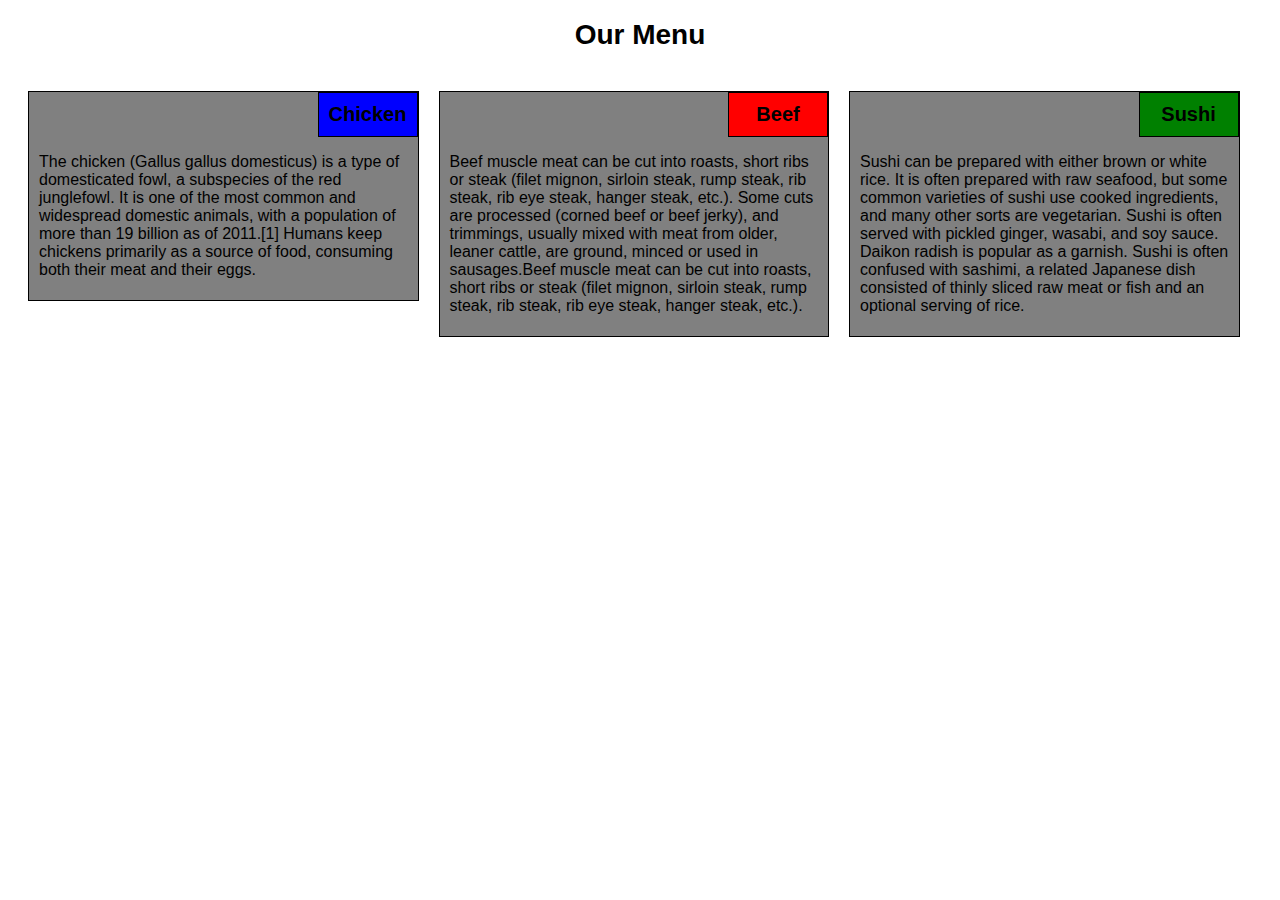
<file: week-2/index.html>
<!doctype html>
<html>
  <head>
    <meta charset="utf-8">
    <meta name="viewport" content="width=device-width, initial-scale=1">
    <title>Module_2</title>
    <link rel="stylesheet" href="css/style.css">
  </head>
  <body>
   <h1>Our Menu</h1>
   <div class="row">
     <div class="col-lg-4 col-md-6 col-sm-12">
       <div class="section">
   <h2 id="chicken" class="title">Chicken</h2>
      <p class="detail">
           The chicken (Gallus gallus domesticus) is a type of domesticated fowl, a subspecies of the red junglefowl. It is one of the most common and widespread domestic animals, with a population of more than 19 billion as of 2011.[1] Humans keep chickens primarily as a source of food, consuming both their meat and their eggs.
        </p>
        </div>
        </div>
     <div class="col-lg-4 col-md-6 col-sm-12">
     <div class="section">
     <h2 id="beef" class="title">Beef</h2>
     <p class="detail">
            Beef muscle meat can be cut into roasts, short ribs or steak (filet mignon, sirloin steak, rump steak, rib steak, rib eye steak, hanger steak, etc.). Some cuts are processed (corned beef or beef jerky), and trimmings, usually mixed with meat from older, leaner cattle, are ground, minced or used in sausages.Beef muscle meat can be cut into roasts, short ribs or steak (filet mignon, sirloin steak, rump steak, rib steak, rib eye steak, hanger steak, etc.). 
          </p>
          </div>
           </div>
 <div class="col-lg-4 col-md-6 col-sm-12">
    <div class="section">
      <h2 id="sushi" class="title">Sushi</h2>
    <p class="detail">
     
          Sushi can be prepared with either brown or white rice. It is often prepared with raw seafood, but some common varieties of sushi use cooked ingredients, and many other sorts are vegetarian. Sushi is often served with pickled ginger, wasabi, and soy sauce. Daikon radish is popular as a garnish.

Sushi is often confused with sashimi, a related Japanese dish consisted of thinly sliced raw meat or fish and an optional serving of rice.
       </p>
      </div>
   </div>
    </div>
  </body>
</html>
</file>
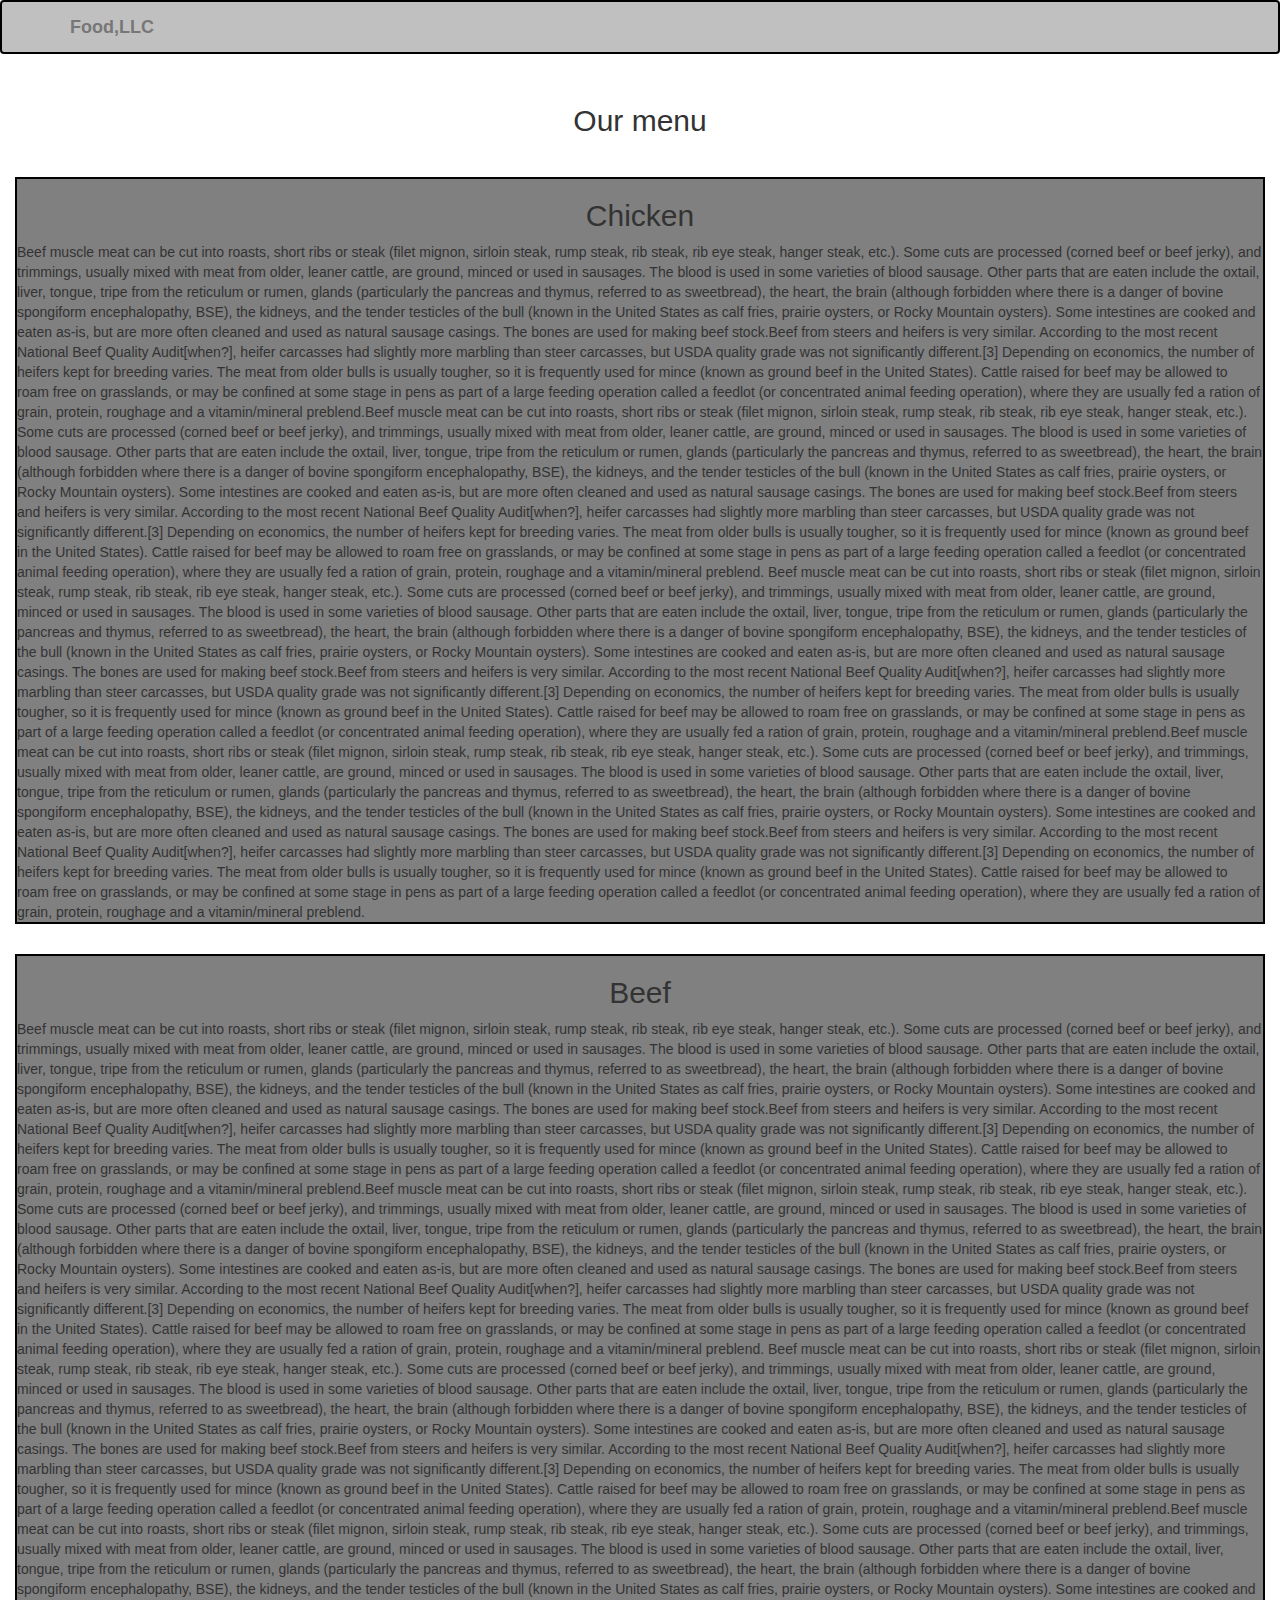
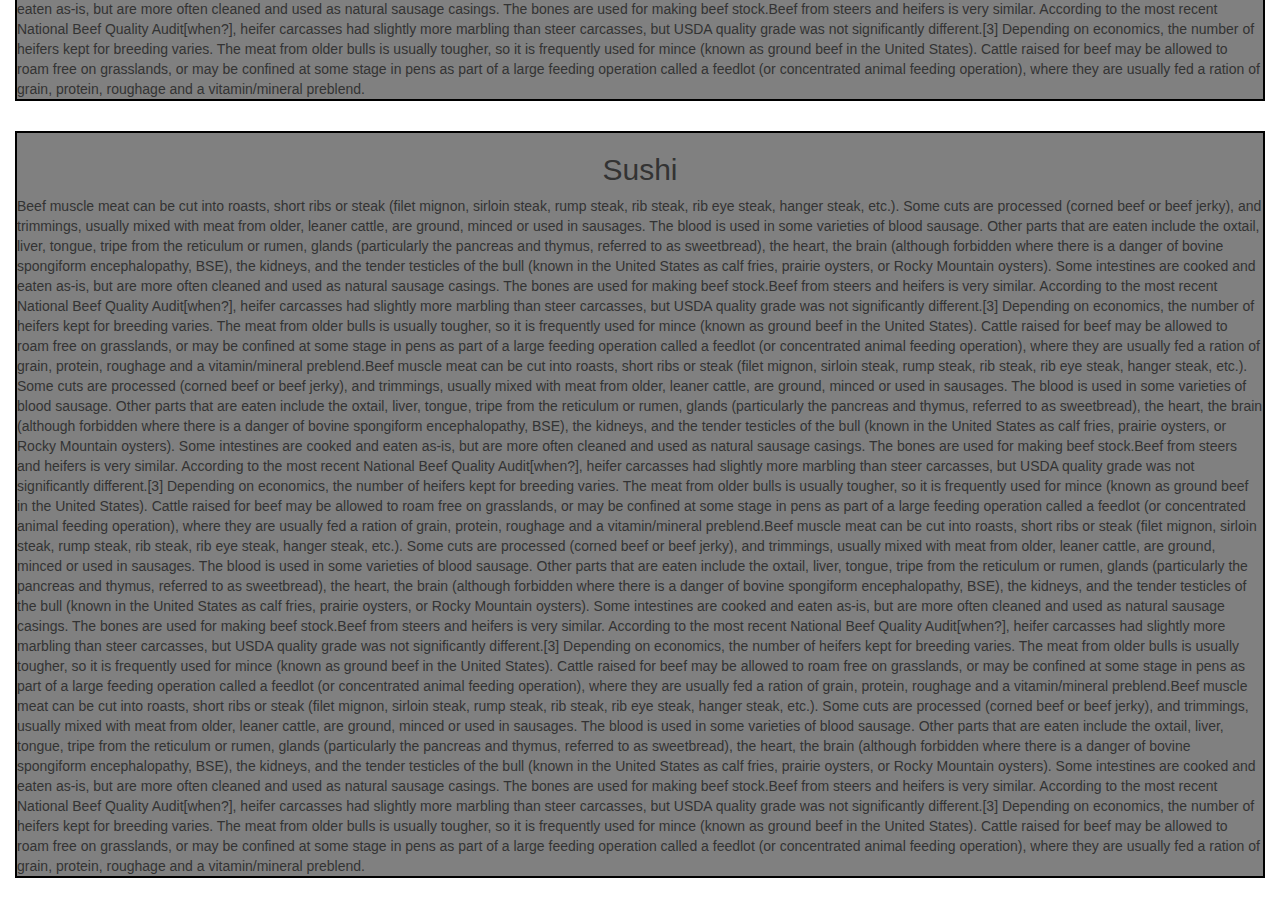
<file: week-3/index.html>
<!DOCTYPE html>
<html lang="en">
<head>
  <title>Module-3</title>
  <meta charset="utf-8">
  <meta name="viewport" content="width=device-width, initial-scale=1">
  <link rel="stylesheet" href="https://maxcdn.bootstrapcdn.com/bootstrap/3.3.7/css/bootstrap.min.css">
  <link rel="stylesheet" href="css/styles.css">
 
</head>
<body>

<nav class="navbar navbar-default">
  <div class="container">
    <div class="navbar-header">
      <button id="myMenuButton" type="button" class="navbar-toggle " data-toggle="collapse" data-target="#myNavbar">
        <span class="icon-bar"></span>
        <span class="icon-bar"></span>
        <span class="icon-bar"></span>                        
      </button>
      <a class="navbar-brand" href="#">Food,LLC</a>
    </div>
    <div class="collapse navbar-collapse " id="myNavbar" >
      <ul class="nav navbar-nav visible-xs">
        <li  class="text-center "><a href="#chicken">Chicken</a></li>
                <li class="text-center"><a href="#beef">Beef</a></li>
                        <li class="text-center"><a href="#sushi">Sushi</a></li>
     
      
      
    </div>
  </div>
</nav>
 <div id="mainHeading" class="container-fluid text-center"> 
       <h2 class ="menu-top">Our menu</h2>
          </div>
<div class="container-fluid">
  <div class="row">
    <div class="cols-xs-12">
      <section id="chicken">
        <div class="food">
        <h2 class="text-center">Chicken</h2>
Beef muscle meat can be cut into roasts, short ribs or steak (filet mignon, sirloin steak, rump steak, rib steak, rib eye steak, hanger steak, etc.). Some cuts are processed (corned beef or beef jerky), and trimmings, usually mixed with meat from older, leaner cattle, are ground, minced or used in sausages. The blood is used in some varieties of blood sausage. Other parts that are eaten include the oxtail, liver, tongue, tripe from the reticulum or rumen, glands (particularly the pancreas and thymus, referred to as sweetbread), the heart, the brain (although forbidden where there is a danger of bovine spongiform encephalopathy, BSE), the kidneys, and the tender testicles of the bull (known in the United States as calf fries, prairie oysters, or Rocky Mountain oysters). Some intestines are cooked and eaten as-is, but are more often cleaned and used as natural sausage casings. The bones are used for making beef stock.Beef from steers and heifers is very similar. According to the most recent National Beef Quality Audit[when?], heifer carcasses had slightly more marbling than steer carcasses, but USDA quality grade was not significantly different.[3] Depending on economics, the number of heifers kept for breeding varies. The meat from older bulls is usually tougher, so it is frequently used for mince (known as ground beef in the United States). Cattle raised for beef may be allowed to roam free on grasslands, or may be confined at some stage in pens as part of a large feeding operation called a feedlot (or concentrated animal feeding operation), where they are usually fed a ration of grain, protein, roughage and a vitamin/mineral preblend.Beef muscle meat can be cut into roasts, short ribs or steak (filet mignon, sirloin steak, rump steak, rib steak, rib eye steak, hanger steak, etc.). Some cuts are processed (corned beef or beef jerky), and trimmings, usually mixed with meat from older, leaner cattle, are ground, minced or used in sausages. The blood is used in some varieties of blood sausage. Other parts that are eaten include the oxtail, liver, tongue, tripe from the reticulum or rumen, glands (particularly the pancreas and thymus, referred to as sweetbread), the heart, the brain (although forbidden where there is a danger of bovine spongiform encephalopathy, BSE), the kidneys, and the tender testicles of the bull (known in the United States as calf fries, prairie oysters, or Rocky Mountain oysters). Some intestines are cooked and eaten as-is, but are more often cleaned and used as natural sausage casings. The bones are used for making beef stock.Beef from steers and heifers is very similar. According to the most recent National Beef Quality Audit[when?], heifer carcasses had slightly more marbling than steer carcasses, but USDA quality grade was not significantly different.[3] Depending on economics, the number of heifers kept for breeding varies. The meat from older bulls is usually tougher, so it is frequently used for mince (known as ground beef in the United States). Cattle raised for beef may be allowed to roam free on grasslands, or may be confined at some stage in pens as part of a large feeding operation called a feedlot (or concentrated animal feeding operation), where they are usually fed a ration of grain, protein, roughage and a vitamin/mineral preblend.
    Beef muscle meat can be cut into roasts, short ribs or steak (filet mignon, sirloin steak, rump steak, rib steak, rib eye steak, hanger steak, etc.). Some cuts are processed (corned beef or beef jerky), and trimmings, usually mixed with meat from older, leaner cattle, are ground, minced or used in sausages. The blood is used in some varieties of blood sausage. Other parts that are eaten include the oxtail, liver, tongue, tripe from the reticulum or rumen, glands (particularly the pancreas and thymus, referred to as sweetbread), the heart, the brain (although forbidden where there is a danger of bovine spongiform encephalopathy, BSE), the kidneys, and the tender testicles of the bull (known in the United States as calf fries, prairie oysters, or Rocky Mountain oysters). Some intestines are cooked and eaten as-is, but are more often cleaned and used as natural sausage casings. The bones are used for making beef stock.Beef from steers and heifers is very similar. According to the most recent National Beef Quality Audit[when?], heifer carcasses had slightly more marbling than steer carcasses, but USDA quality grade was not significantly different.[3] Depending on economics, the number of heifers kept for breeding varies. The meat from older bulls is usually tougher, so it is frequently used for mince (known as ground beef in the United States). Cattle raised for beef may be allowed to roam free on grasslands, or may be confined at some stage in pens as part of a large feeding operation called a feedlot (or concentrated animal feeding operation), where they are usually fed a ration of grain, protein, roughage and a vitamin/mineral preblend.Beef muscle meat can be cut into roasts, short ribs or steak (filet mignon, sirloin steak, rump steak, rib steak, rib eye steak, hanger steak, etc.). Some cuts are processed (corned beef or beef jerky), and trimmings, usually mixed with meat from older, leaner cattle, are ground, minced or used in sausages. The blood is used in some varieties of blood sausage. Other parts that are eaten include the oxtail, liver, tongue, tripe from the reticulum or rumen, glands (particularly the pancreas and thymus, referred to as sweetbread), the heart, the brain (although forbidden where there is a danger of bovine spongiform encephalopathy, BSE), the kidneys, and the tender testicles of the bull (known in the United States as calf fries, prairie oysters, or Rocky Mountain oysters). Some intestines are cooked and eaten as-is, but are more often cleaned and used as natural sausage casings. The bones are used for making beef stock.Beef from steers and heifers is very similar. According to the most recent National Beef Quality Audit[when?], heifer carcasses had slightly more marbling than steer carcasses, but USDA quality grade was not significantly different.[3] Depending on economics, the number of heifers kept for breeding varies. The meat from older bulls is usually tougher, so it is frequently used for mince (known as ground beef in the United States). Cattle raised for beef may be allowed to roam free on grasslands, or may be confined at some stage in pens as part of a large feeding operation called a feedlot (or concentrated animal feeding operation), where they are usually fed a ration of grain, protein, roughage and a vitamin/mineral preblend.
 </div>
     </section>
  
    </div>
    <div class="cols-xs-12">
     <section id="beef">
      <div class="food">
        <h2 class="text-center">Beef</h2>
 Beef muscle meat can be cut into roasts, short ribs or steak (filet mignon, sirloin steak, rump steak, rib steak, rib eye steak, hanger steak, etc.). Some cuts are processed (corned beef or beef jerky), and trimmings, usually mixed with meat from older, leaner cattle, are ground, minced or used in sausages. The blood is used in some varieties of blood sausage. Other parts that are eaten include the oxtail, liver, tongue, tripe from the reticulum or rumen, glands (particularly the pancreas and thymus, referred to as sweetbread), the heart, the brain (although forbidden where there is a danger of bovine spongiform encephalopathy, BSE), the kidneys, and the tender testicles of the bull (known in the United States as calf fries, prairie oysters, or Rocky Mountain oysters). Some intestines are cooked and eaten as-is, but are more often cleaned and used as natural sausage casings. The bones are used for making beef stock.Beef from steers and heifers is very similar. According to the most recent National Beef Quality Audit[when?], heifer carcasses had slightly more marbling than steer carcasses, but USDA quality grade was not significantly different.[3] Depending on economics, the number of heifers kept for breeding varies. The meat from older bulls is usually tougher, so it is frequently used for mince (known as ground beef in the United States). Cattle raised for beef may be allowed to roam free on grasslands, or may be confined at some stage in pens as part of a large feeding operation called a feedlot (or concentrated animal feeding operation), where they are usually fed a ration of grain, protein, roughage and a vitamin/mineral preblend.Beef muscle meat can be cut into roasts, short ribs or steak (filet mignon, sirloin steak, rump steak, rib steak, rib eye steak, hanger steak, etc.). Some cuts are processed (corned beef or beef jerky), and trimmings, usually mixed with meat from older, leaner cattle, are ground, minced or used in sausages. The blood is used in some varieties of blood sausage. Other parts that are eaten include the oxtail, liver, tongue, tripe from the reticulum or rumen, glands (particularly the pancreas and thymus, referred to as sweetbread), the heart, the brain (although forbidden where there is a danger of bovine spongiform encephalopathy, BSE), the kidneys, and the tender testicles of the bull (known in the United States as calf fries, prairie oysters, or Rocky Mountain oysters). Some intestines are cooked and eaten as-is, but are more often cleaned and used as natural sausage casings. The bones are used for making beef stock.Beef from steers and heifers is very similar. According to the most recent National Beef Quality Audit[when?], heifer carcasses had slightly more marbling than steer carcasses, but USDA quality grade was not significantly different.[3] Depending on economics, the number of heifers kept for breeding varies. The meat from older bulls is usually tougher, so it is frequently used for mince (known as ground beef in the United States). Cattle raised for beef may be allowed to roam free on grasslands, or may be confined at some stage in pens as part of a large feeding operation called a feedlot (or concentrated animal feeding operation), where they are usually fed a ration of grain, protein, roughage and a vitamin/mineral preblend.
    Beef muscle meat can be cut into roasts, short ribs or steak (filet mignon, sirloin steak, rump steak, rib steak, rib eye steak, hanger steak, etc.). Some cuts are processed (corned beef or beef jerky), and trimmings, usually mixed with meat from older, leaner cattle, are ground, minced or used in sausages. The blood is used in some varieties of blood sausage. Other parts that are eaten include the oxtail, liver, tongue, tripe from the reticulum or rumen, glands (particularly the pancreas and thymus, referred to as sweetbread), the heart, the brain (although forbidden where there is a danger of bovine spongiform encephalopathy, BSE), the kidneys, and the tender testicles of the bull (known in the United States as calf fries, prairie oysters, or Rocky Mountain oysters). Some intestines are cooked and eaten as-is, but are more often cleaned and used as natural sausage casings. The bones are used for making beef stock.Beef from steers and heifers is very similar. According to the most recent National Beef Quality Audit[when?], heifer carcasses had slightly more marbling than steer carcasses, but USDA quality grade was not significantly different.[3] Depending on economics, the number of heifers kept for breeding varies. The meat from older bulls is usually tougher, so it is frequently used for mince (known as ground beef in the United States). Cattle raised for beef may be allowed to roam free on grasslands, or may be confined at some stage in pens as part of a large feeding operation called a feedlot (or concentrated animal feeding operation), where they are usually fed a ration of grain, protein, roughage and a vitamin/mineral preblend.Beef muscle meat can be cut into roasts, short ribs or steak (filet mignon, sirloin steak, rump steak, rib steak, rib eye steak, hanger steak, etc.). Some cuts are processed (corned beef or beef jerky), and trimmings, usually mixed with meat from older, leaner cattle, are ground, minced or used in sausages. The blood is used in some varieties of blood sausage. Other parts that are eaten include the oxtail, liver, tongue, tripe from the reticulum or rumen, glands (particularly the pancreas and thymus, referred to as sweetbread), the heart, the brain (although forbidden where there is a danger of bovine spongiform encephalopathy, BSE), the kidneys, and the tender testicles of the bull (known in the United States as calf fries, prairie oysters, or Rocky Mountain oysters). Some intestines are cooked and eaten as-is, but are more often cleaned and used as natural sausage casings. The bones are used for making beef stock.Beef from steers and heifers is very similar. According to the most recent National Beef Quality Audit[when?], heifer carcasses had slightly more marbling than steer carcasses, but USDA quality grade was not significantly different.[3] Depending on economics, the number of heifers kept for breeding varies. The meat from older bulls is usually tougher, so it is frequently used for mince (known as ground beef in the United States). Cattle raised for beef may be allowed to roam free on grasslands, or may be confined at some stage in pens as part of a large feeding operation called a feedlot (or concentrated animal feeding operation), where they are usually fed a ration of grain, protein, roughage and a vitamin/mineral preblend.
</div>
     </section>
   
    </div>

<div class="cols-xs-12">
     <section id="sushi">
      <div class="food">
        <h2 class="text-center" >Sushi</h2>
        Beef muscle meat can be cut into roasts, short ribs or steak (filet mignon, sirloin steak, rump steak, rib steak, rib eye steak, hanger steak, etc.). Some cuts are processed (corned beef or beef jerky), and trimmings, usually mixed with meat from older, leaner cattle, are ground, minced or used in sausages. The blood is used in some varieties of blood sausage. Other parts that are eaten include the oxtail, liver, tongue, tripe from the reticulum or rumen, glands (particularly the pancreas and thymus, referred to as sweetbread), the heart, the brain (although forbidden where there is a danger of bovine spongiform encephalopathy, BSE), the kidneys, and the tender testicles of the bull (known in the United States as calf fries, prairie oysters, or Rocky Mountain oysters). Some intestines are cooked and eaten as-is, but are more often cleaned and used as natural sausage casings. The bones are used for making beef stock.Beef from steers and heifers is very similar. According to the most recent National Beef Quality Audit[when?], heifer carcasses had slightly more marbling than steer carcasses, but USDA quality grade was not significantly different.[3] Depending on economics, the number of heifers kept for breeding varies. The meat from older bulls is usually tougher, so it is frequently used for mince (known as ground beef in the United States). Cattle raised for beef may be allowed to roam free on grasslands, or may be confined at some stage in pens as part of a large feeding operation called a feedlot (or concentrated animal feeding operation), where they are usually fed a ration of grain, protein, roughage and a vitamin/mineral preblend.Beef muscle meat can be cut into roasts, short ribs or steak (filet mignon, sirloin steak, rump steak, rib steak, rib eye steak, hanger steak, etc.). Some cuts are processed (corned beef or beef jerky), and trimmings, usually mixed with meat from older, leaner cattle, are ground, minced or used in sausages. The blood is used in some varieties of blood sausage. Other parts that are eaten include the oxtail, liver, tongue, tripe from the reticulum or rumen, glands (particularly the pancreas and thymus, referred to as sweetbread), the heart, the brain (although forbidden where there is a danger of bovine spongiform encephalopathy, BSE), the kidneys, and the tender testicles of the bull (known in the United States as calf fries, prairie oysters, or Rocky Mountain oysters). Some intestines are cooked and eaten as-is, but are more often cleaned and used as natural sausage casings. The bones are used for making beef stock.Beef from steers and heifers is very similar. According to the most recent National Beef Quality Audit[when?], heifer carcasses had slightly more marbling than steer carcasses, but USDA quality grade was not significantly different.[3] Depending on economics, the number of heifers kept for breeding varies. The meat from older bulls is usually tougher, so it is frequently used for mince (known as ground beef in the United States). Cattle raised for beef may be allowed to roam free on grasslands, or may be confined at some stage in pens as part of a large feeding operation called a feedlot (or concentrated animal feeding operation), where they are usually fed a ration of grain, protein, roughage and a vitamin/mineral preblend.Beef muscle meat can be cut into roasts, short ribs or steak (filet mignon, sirloin steak, rump steak, rib steak, rib eye steak, hanger steak, etc.). Some cuts are processed (corned beef or beef jerky), and trimmings, usually mixed with meat from older, leaner cattle, are ground, minced or used in sausages. The blood is used in some varieties of blood sausage. Other parts that are eaten include the oxtail, liver, tongue, tripe from the reticulum or rumen, glands (particularly the pancreas and thymus, referred to as sweetbread), the heart, the brain (although forbidden where there is a danger of bovine spongiform encephalopathy, BSE), the kidneys, and the tender testicles of the bull (known in the United States as calf fries, prairie oysters, or Rocky Mountain oysters). Some intestines are cooked and eaten as-is, but are more often cleaned and used as natural sausage casings. The bones are used for making beef stock.Beef from steers and heifers is very similar. According to the most recent National Beef Quality Audit[when?], heifer carcasses had slightly more marbling than steer carcasses, but USDA quality grade was not significantly different.[3] Depending on economics, the number of heifers kept for breeding varies. The meat from older bulls is usually tougher, so it is frequently used for mince (known as ground beef in the United States). Cattle raised for beef may be allowed to roam free on grasslands, or may be confined at some stage in pens as part of a large feeding operation called a feedlot (or concentrated animal feeding operation), where they are usually fed a ration of grain, protein, roughage and a vitamin/mineral preblend.Beef muscle meat can be cut into roasts, short ribs or steak (filet mignon, sirloin steak, rump steak, rib steak, rib eye steak, hanger steak, etc.). Some cuts are processed (corned beef or beef jerky), and trimmings, usually mixed with meat from older, leaner cattle, are ground, minced or used in sausages. The blood is used in some varieties of blood sausage. Other parts that are eaten include the oxtail, liver, tongue, tripe from the reticulum or rumen, glands (particularly the pancreas and thymus, referred to as sweetbread), the heart, the brain (although forbidden where there is a danger of bovine spongiform encephalopathy, BSE), the kidneys, and the tender testicles of the bull (known in the United States as calf fries, prairie oysters, or Rocky Mountain oysters). Some intestines are cooked and eaten as-is, but are more often cleaned and used as natural sausage casings. The bones are used for making beef stock.Beef from steers and heifers is very similar. According to the most recent National Beef Quality Audit[when?], heifer carcasses had slightly more marbling than steer carcasses, but USDA quality grade was not significantly different.[3] Depending on economics, the number of heifers kept for breeding varies. The meat from older bulls is usually tougher, so it is frequently used for mince (known as ground beef in the United States). Cattle raised for beef may be allowed to roam free on grasslands, or may be confined at some stage in pens as part of a large feeding operation called a feedlot (or concentrated animal feeding operation), where they are usually fed a ration of grain, protein, roughage and a vitamin/mineral preblend.
     </div> </section>
   
    </div>
</div>
</div>


 <script src="https://ajax.googleapis.com/ajax/libs/jquery/3.1.1/jquery.min.js"></script>
  <script src="https://maxcdn.bootstrapcdn.com/bootstrap/3.3.7/js/bootstrap.min.js"></script>
</body>
</html>
</file>
<file: week-2/css/style.css>
* {
  box-sizing: border-box;
	font-family:"Comic Sans MS", cursive, sans-serif;
		font-size:100%;
}

.title {
  border: 1px solid black;position: absolute;width: 100px;text-align: center; padding: 10px 0 10px 0;
 margin-top: 0;
  right: 0;
font-size:125%;
}
.detail {
  padding: 45px 10px 5px 10px;
}
#chicken {
  background-color:blue;
}
#beef {
  background-color: red;
  
}
#sushi {
  background-color: green;
}
.section {
  background: gray;
margin: 10px;
border: 1px solid black;
  position: relative;
}
h1 {
  text-align: center;
  margin-bottom: 30px;
font-size:175%;
}
.row {
  width: 100%;padding: 0 10px 0 10px;
}

@media (min-width: 992px) 
{
  .col-lg-1, .col-lg-2, .col-lg-3, .col-lg-4, .col-lg-5, .col-lg-6,
  .col-lg-7, .col-lg-8, .col-lg-9, .col-lg-10, .col-lg-11, .col-lg-12
 {
    float: left;}

  .col-lg-1 {
    width: 8.33%;
  }
  .col-lg-2 {
    width: 16.66%;
  }
  .col-lg-3 {
    width: 25%;
  }
  .col-lg-4 {
    width: 33%;
  }
  .col-lg-5 {
    width: 41.66%;
  }
  .col-lg-6 {
    width: 50%;
  }
  .col-lg-7 {
    width: 58.33%;
  }
  .col-lg-8 {
    width: 66.66%;
  }
  .col-lg-9 {
    width: 74.99%;
  }
  .col-lg-10 {
    width: 83.33%;
  }
  .col-lg-11 {
    width: 91.66%;
  }
  .col-lg-12 {
    width: 100%;
  }
}


@media (min-width: 768px) and (max-width: 991px) 
{
  .col-md-1, .col-md-2, .col-md-3, .col-md-4, .col-md-5, .col-md-6,
  .col-md-7, .col-md-8, .col-md-9, .col-md-10, .col-md-11, .col-md-12 {
    float: left;  }

  .col-md-1 {
    width: 8.33%;
  }
  .col-md-2 {
    width: 16.66%;
  }
  .col-md-3 {
    width: 25%;
  }
  .col-md-4 {
    width: 33%;
  }
  .col-md-5 {
    width: 41.66%;
  }
  .col-md-6 {
    width: 50%;
  }
  .col-md-7 {
    width: 58.33%;
  }
  .col-md-8 {
    width: 66.66%;
  }
  .col-md-9 {
    width: 74.99%;
  }
  .col-md-10 {
    width: 83.33%;
  }
  .col-md-11 {
    width: 91.66%;
  }
  .col-md-12 {
    width: 100%;
  }
}


@media (max-width: 767px) {
  .col-sm-1, .col-sm-2, .col-sm-3, .col-sm-4, .col-sm-5, .col-sm-6,
  .col-sm-7, .col-sm-8, .col-sm-9, .col-sm-10, .col-sm-11, .col-sm-12 {
    float: left; }

  .col-sm-1 {
    width: 8.33%;
  }
  .col-sm-2 {
    width: 16.66%;
  }
  .col-sm-3 {
    width: 25%;
  }
  .col-sm-4 {
    width: 33%;
  }
  .col-sm-5 {
    width: 41.66%;
  }
  .col-sm-6 {
    width: 50%;
  }
  .col-sm-7 {
    width: 58.33%;
  }
  .col-sm-8 {
    width: 66.66%;
  }
  .col-sm-9 {
    width: 74.99%;
  }
  .col-sm-10 {
    width: 83.33%;
  }
  .col-sm-11 {
    width: 91.66%;
  }
  .col-sm-12 {
    width: 100%;
  }
}
</file>
<file: week-3/css/styles.css>
.food
{
  background-color: #808080;
  margin:0px 15px 30px 15px;
  border:2px solid black;
  position: relative;
}
.navbar
{
  border:2px solid black;
}
.navbar
{
 background-color: #C0C0C0 ;
 
}
.navbar-header
{
    font-weight: bold;


}
.navbar-brand
{
  color:black;
  margin-left:10px; 
}
ul.navbar-nav 
{
  width:100%;
  background-color: #2F4F4F ;
 // margin:0;
 // margin-left: 0;
 // margin-right: 0;

}
div.container-fluid
{
  margin-top:30px;
  margin-bottom:10px;
}
.navbar-default .navbar-toggle .icon-bar {
    background-color: #100a0a;
}
.navbar-default .navbar-toggle {
    border-color: black;
}
.navbar-header>.navbar-toggle:hover
{
  background-color: blue
}
nav.navbar.open {
  margin-bottom: 120px;
}

@media (max-width: 767px)
{
  #myNavbar 
  {
     background-color: #2F4F4F ;
     
  }
  li,#mynavbar
  {
     border-bottom: 2px solid black;
       border-left: 2px solid black;
         border-right: 2px solid black;
     width:100%;
  }
  .container
  {
    padding:0px;
    padding-right: 0px
  }
  .container>.navbar-collapse
  {
    margin-right:-30px;
    margin-top: :-30px;
  }
  .navbar-nav
  {
    margin :0px;

  }
}
</file>
